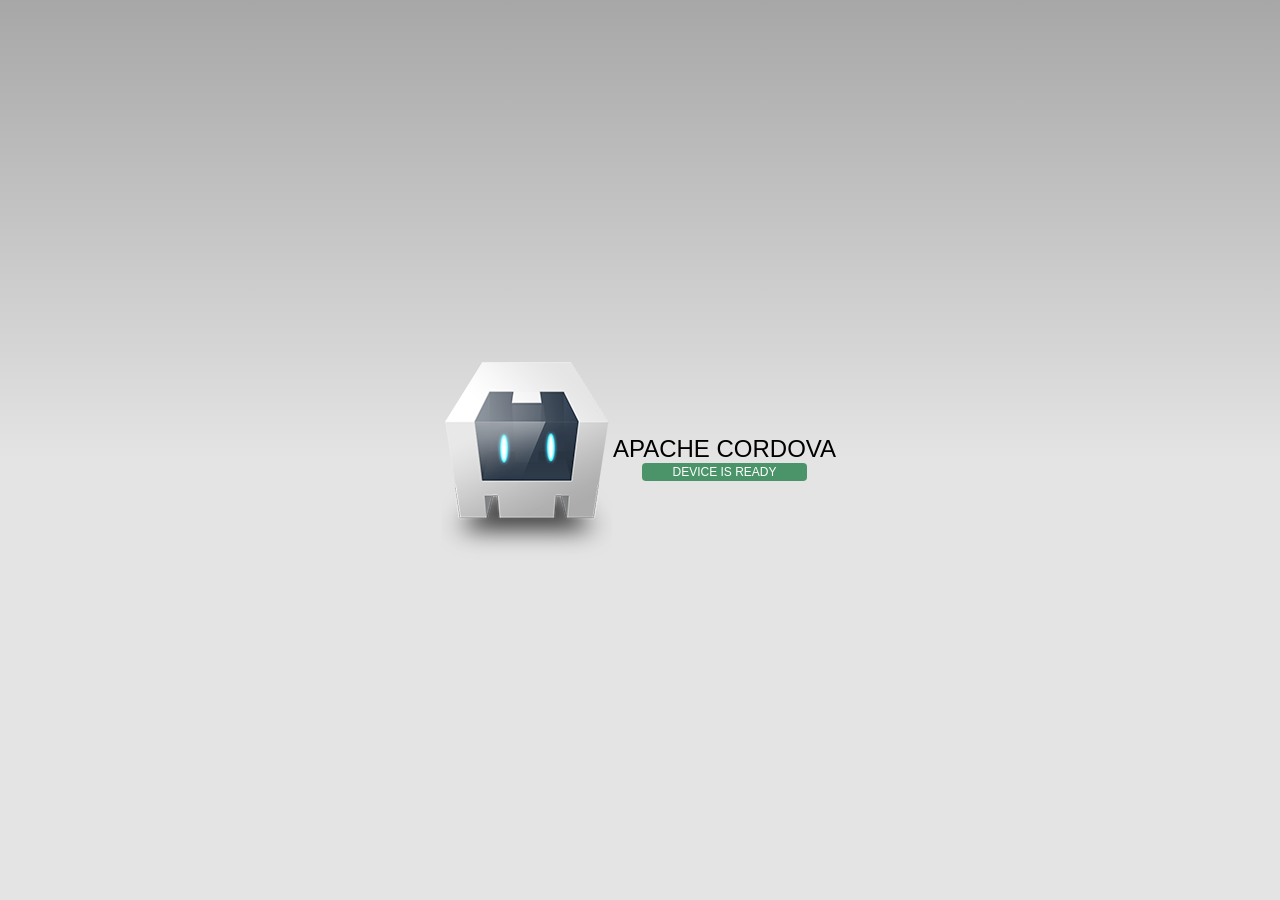
<file: platforms/ios/www/index.html>
<!DOCTYPE html>
<!--
    Licensed to the Apache Software Foundation (ASF) under one
    or more contributor license agreements.  See the NOTICE file
    distributed with this work for additional information
    regarding copyright ownership.  The ASF licenses this file
    to you under the Apache License, Version 2.0 (the
    "License"); you may not use this file except in compliance
    with the License.  You may obtain a copy of the License at

    http://www.apache.org/licenses/LICENSE-2.0

    Unless required by applicable law or agreed to in writing,
    software distributed under the License is distributed on an
    "AS IS" BASIS, WITHOUT WARRANTIES OR CONDITIONS OF ANY
     KIND, either express or implied.  See the License for the
    specific language governing permissions and limitations
    under the License.
-->
<html>
    <head>
        <!--
        Customize this policy to fit your own app's needs. For more guidance, see:
            https://github.com/apache/cordova-plugin-whitelist/blob/master/README.md#content-security-policy
        Some notes:
            * gap: is required only on iOS (when using UIWebView) and is needed for JS->native communication
            * https://ssl.gstatic.com is required only on Android and is needed for TalkBack to function properly
            * Disables use of inline scripts in order to mitigate risk of XSS vulnerabilities. To change this:
                * Enable inline JS: add 'unsafe-inline' to default-src
        -->
        <meta http-equiv="Content-Security-Policy" content="default-src 'self' data: gap: https://ssl.gstatic.com 'unsafe-eval'; style-src 'self' 'unsafe-inline'; media-src *">
        <meta name="format-detection" content="telephone=no">
        <meta name="msapplication-tap-highlight" content="no">
        <meta name="viewport" content="user-scalable=no, initial-scale=1, maximum-scale=1, minimum-scale=1, width=device-width">
        <link rel="stylesheet" type="text/css" href="css/index.css">
        <title>Hello World</title>
    </head>
    <body>
        <div class="app">
            <h1>Apache Cordova</h1>
            <div id="deviceready" class="blink">
                <p class="event listening">Connecting to Device</p>
                <p class="event received">Device is Ready</p>
            </div>
        </div>
        <script type="text/javascript" src="cordova.js"></script>
        <script type="text/javascript" src="js/index.js"></script>
    </body>
</html>
</file>
<file: platforms/ios/www/css/index.css>
/*
 * Licensed to the Apache Software Foundation (ASF) under one
 * or more contributor license agreements.  See the NOTICE file
 * distributed with this work for additional information
 * regarding copyright ownership.  The ASF licenses this file
 * to you under the Apache License, Version 2.0 (the
 * "License"); you may not use this file except in compliance
 * with the License.  You may obtain a copy of the License at
 *
 * http://www.apache.org/licenses/LICENSE-2.0
 *
 * Unless required by applicable law or agreed to in writing,
 * software distributed under the License is distributed on an
 * "AS IS" BASIS, WITHOUT WARRANTIES OR CONDITIONS OF ANY
 * KIND, either express or implied.  See the License for the
 * specific language governing permissions and limitations
 * under the License.
 */
* {
    -webkit-tap-highlight-color: rgba(0,0,0,0); /* make transparent link selection, adjust last value opacity 0 to 1.0 */
}

body {
    -webkit-touch-callout: none;                /* prevent callout to copy image, etc when tap to hold */
    -webkit-text-size-adjust: none;             /* prevent webkit from resizing text to fit */
    -webkit-user-select: none;                  /* prevent copy paste, to allow, change 'none' to 'text' */
    background-color:#E4E4E4;
    background-image:linear-gradient(top, #A7A7A7 0%, #E4E4E4 51%);
    background-image:-webkit-linear-gradient(top, #A7A7A7 0%, #E4E4E4 51%);
    background-image:-ms-linear-gradient(top, #A7A7A7 0%, #E4E4E4 51%);
    background-image:-webkit-gradient(
        linear,
        left top,
        left bottom,
        color-stop(0, #A7A7A7),
        color-stop(0.51, #E4E4E4)
    );
    background-attachment:fixed;
    font-family:'HelveticaNeue-Light', 'HelveticaNeue', Helvetica, Arial, sans-serif;
    font-size:12px;
    height:100%;
    margin:0px;
    padding:0px;
    text-transform:uppercase;
    width:100%;
}

/* Portrait layout (default) */
.app {
    background:url(../img/logo.png) no-repeat center top; /* 170px x 200px */
    position:absolute;             /* position in the center of the screen */
    left:50%;
    top:50%;
    height:50px;                   /* text area height */
    width:225px;                   /* text area width */
    text-align:center;
    padding:180px 0px 0px 0px;     /* image height is 200px (bottom 20px are overlapped with text) */
    margin:-115px 0px 0px -112px;  /* offset vertical: half of image height and text area height */
                                   /* offset horizontal: half of text area width */
}

/* Landscape layout (with min-width) */
@media screen and (min-aspect-ratio: 1/1) and (min-width:400px) {
    .app {
        background-position:left center;
        padding:75px 0px 75px 170px;  /* padding-top + padding-bottom + text area = image height */
        margin:-90px 0px 0px -198px;  /* offset vertical: half of image height */
                                      /* offset horizontal: half of image width and text area width */
    }
}

h1 {
    font-size:24px;
    font-weight:normal;
    margin:0px;
    overflow:visible;
    padding:0px;
    text-align:center;
}

.event {
    border-radius:4px;
    -webkit-border-radius:4px;
    color:#FFFFFF;
    font-size:12px;
    margin:0px 30px;
    padding:2px 0px;
}

.event.listening {
    background-color:#333333;
    display:block;
}

.event.received {
    background-color:#4B946A;
    display:none;
}

@keyframes fade {
    from { opacity: 1.0; }
    50% { opacity: 0.4; }
    to { opacity: 1.0; }
}
 
@-webkit-keyframes fade {
    from { opacity: 1.0; }
    50% { opacity: 0.4; }
    to { opacity: 1.0; }
}
 
.blink {
    animation:fade 3000ms infinite;
    -webkit-animation:fade 3000ms infinite;
}
</file>
